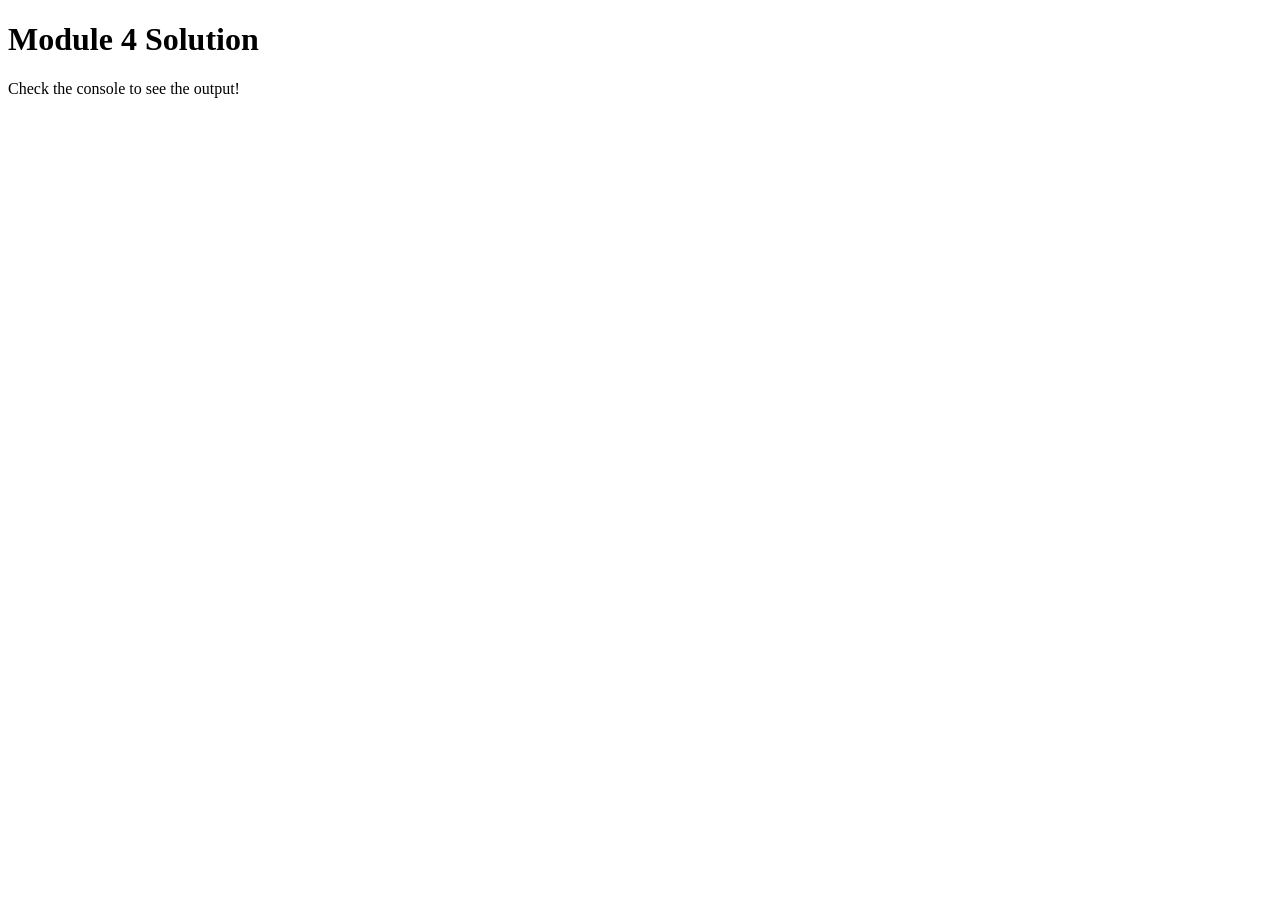
<file: module4-solution/index.html>
<!DOCTYPE html>
<html>
<head>
  <meta charset="utf-8">
  <title>Module 4 Solution</title>
  <script src="SpeakHello.js"></script>
  <script src="SpeakGoodBye.js"></script>
  <script src="script.js"></script>
</head>
<body>
  <h1>Module 4 Solution</h1>
  <p>Check the console to see the output!</p>
</body>
</html>
</file>
